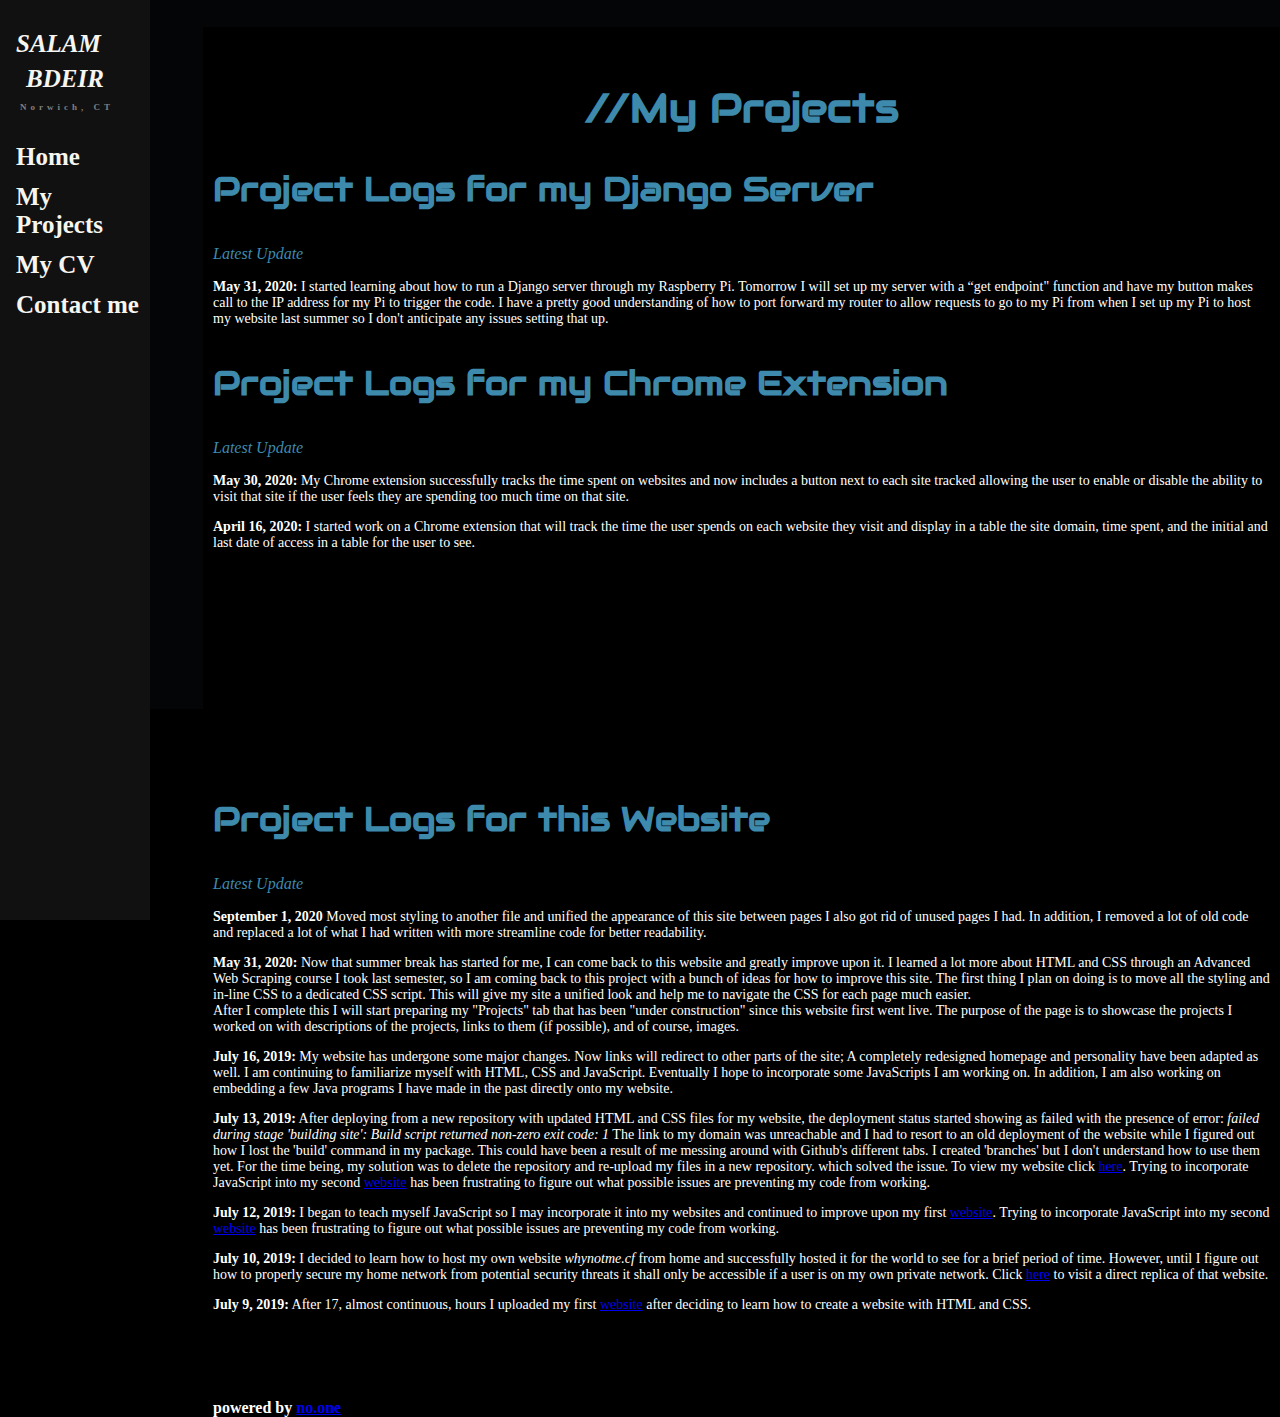
<file: ProjectLogs.html>
<!DOCTYPE html>
<html>
<meta charset="UTF-8">
<meta name="viewport" content="width=device-width, initial-scale=1">

<head>
    <title>Project Logs</title>
    <link rel="stylesheet" type="text/css" href="style.css">
    <link href='https://fonts.googleapis.com/css?family=Audiowide' rel='stylesheet'>
</head>
<div class="main">

    <body class="pl-body">

        <!-- Side navigation -->
        <nav class="sidenav">
            <div>
                <a href='/' class="nav-title">SALAM<br>
                    <div class="tab">BDEIR</div>
                </a>
            </div>
            <div class="subtitle tab-lite">
                Norwich, CT</div>
            <a href="index.html" ; class="pl-list-bg-colors">Home</a>
            <a href="underconstruction.html" ; class="pl-list-bg-colors">My Projects</a>
            <a href="underconstruction.html" ; class="pl-list-bg-colors">My CV</a>
            <a href="underconstruction.html" ; class="pl-list-bg-colors">Contact me</a>
        </nav>


        <!--
        <p style="color:rgb(62, 138, 173);font-size:38px;font-weight:bold;text-align:center;">
            //My Projects </p>
-->
        <h1 class="pl-h1">
            //My Projects </h1>


        <p class="pl-para-title">
            Project Logs for my Django Server
        </p>
        <p class="pl-para-subtitle">Latest Update</p>
        <p class="pl-para-body">

            <strong>May 31, 2020:</strong> I started learning about how to run a Django server through my Raspberry Pi. Tomorrow I will set up my server with a “get endpoint" function and have my button makes call to the IP address for my Pi to trigger the code. I have a pretty good understanding of how to port forward my router to allow requests to go to my Pi from when I set up my Pi to host my website last summer so I don't anticipate any issues setting that up. </p>

        <p class="pl-para-title">
            Project Logs for my Chrome Extension
        </p>

        <p class="pl-para-subtitle">Latest Update</p>

        <p class="pl-para-body">
            <strong>May 30, 2020:</strong> My Chrome extension successfully tracks the time spent on websites and now includes a button next to each site tracked allowing the user to enable or disable the ability to visit that site if the user feels they are spending too much time on that site.</p>

        <p class="pl-para-body">
            <strong>April 16, 2020:</strong> I started work on a Chrome extension that will track the time the user spends on each website they visit and display in a table the site domain, time spent, and the initial and last date of access in a table for the user to see.</p>
        <br> <br> <br> <br> <br> <br> <br><br><br><br><br>
        <p class="pl-para-title">
            Project Logs for this Website
        </p>
        <p class="pl-para-subtitle">Latest Update</p>
        <p class="pl-para-body"> <Strong> September 1, 2020</Strong> Moved most styling to another file and unified the appearance of this site between pages I also got rid of unused pages I had. In addition, I removed a lot of old code and replaced a lot of what I had written with more streamline code for better readability. </p>




        <p class="pl-para-body">

            <strong>May 31, 2020:</strong> Now that summer break has started for me, I can come back to this website and greatly improve upon it. I learned a lot more about HTML and CSS through an Advanced Web Scraping course I took last semester, so I am coming back to this project with a bunch of ideas for how to improve this site. The first thing I plan on doing is to move all the styling and in-line CSS to a dedicated CSS script. This will give my site a unified look and help me to navigate the CSS for each page much easier. <br>After I complete this I will start preparing my "Projects" tab that has been "under construction" since this website first went live. The purpose of the page is to showcase the projects I worked on with descriptions of the projects, links to them (if possible), and of course, images. </p>

        <p class="pl-para-body">

            <strong>July 16, 2019:</strong> My website has undergone some major changes. Now links will redirect to other parts of the site; A completely redesigned homepage and personality have been adapted as well.
            I am continuing to familiarize myself with HTML, CSS and JavaScript. Eventually I hope to incorporate some JavaScripts I am working on. In addition, I am also working on embedding a few Java programs I have made in the past directly onto my website. </p>

        <p class="pl-para-body">

            <strong>July 13, 2019:</strong> After deploying from a new repository with updated HTML and CSS files for my website, the deployment status started showing as failed with the presence of error:
            <em>failed during stage 'building site': Build script returned non-zero exit code: 1</em> The link to my domain was unreachable and I had to resort to an old deployment of the website while I figured out how I lost the 'build' command in my package.
            This could have been a result of me messing around with Github's different tabs. I created 'branches' but I don't understand how to use them yet. For the time being, my solution was to delete the repository and re-upload my files in a new repository.
            which solved the issue. To view my website click
            <a href=”/Users/sb/Desktop/index.html” target=”_blank”>here</a>. Trying to incorporate JavaScript into my second
            <a href=”/artwork/sketches.html” target=”_blank”>website</a> has been frustrating to figure out what possible issues are preventing my code from working.
        </p>

        <p class="pl-para-body">

            <strong>July 12, 2019:</strong> I began to teach myself JavaScript so I may incorporate it into my websites and continued to improve upon my first <a href=”/Users/sb/Desktop/index.html” target=”_blank”>website</a>. Trying to incorporate
            JavaScript into my second <a href=”/artwork/sketches.html” target=”_blank”>website</a> has been frustrating to figure out what possible issues are preventing my code from working.
        </p>

        <p class="pl-para-body">

            <strong>July 10, 2019:</strong> I decided to learn how to host my own website <em>whynotme.cf</em> from home and successfully hosted it for the world to see for a brief period of time. However, until I figure out how to properly secure my home
            network from potential security threats it shall only be accessible if a user is on my own private network. Click <a href=”/writing/poems.html” target=”_blank”>here</a> to visit a direct replica of that website.</p>

        <p class="pl-para-body">

            <strong>July 9, 2019:</strong> After 17, almost continuous, hours I uploaded my first <a href="https://www.foryoureyesonly.cf/" target="_blank">website</a> after deciding to learn how to create a website with HTML and CSS.</p>





    </body>

    <p>
        <br><br><br>
    </p>

    <div style="position: relative; color: rgb(255,255, 255)">
        powered by
        <a href="https://thispersondoesnotexist.com/" target="_blank">no.one</a>

    </div>
</div>

</html>
</file>
<file: style.css>
/*style.css*/
/* Style page content */


.main {
    margin-left: 203px;
    /* Same as the width of the sidebar */
    padding: 0px 10px;
    font-family: 'Berthold-Akzidenz-Grotesk-Light-Extended';
    background-color: black;
}

body {
    margin: 0;
    font-family: 'Berthold-Akzidenz-Grotesk-Light-Extended';
    font-weight: 700;
    background-color: black;
    float: center;
    /*background: linear-gradient(to right, rgb(229,91,126) 50%, rgb(246,218,115) 50%);*/
}

/*On smaller screens, where height is less than 450px, change the style of the sidebar (less padding and a smaller font size) */
@media screen and (max-height: 450px) {
    .sidenav {
        padding-top: 15px;
    }

    .sidenav a {
        font-size: 18px;
    }
}

@font-face {
    font-family: 'Berthold-Akzidenz-Grotesk-Light-Extended';
    font-style: normal;
    font-weight: normal;
    src: local('Berthold Akzidenz Grotesk'),
        url("//db.onlinewebfonts.com/t/2b2a97ab2c967477de4f982e36c934b6.eot"),
        url("//db.onlinewebfonts.com/t/2b2a97ab2c967477de4f982e36c934b6.eot?#iefix") format("embedded-opentype"), url("//db.onlinewebfonts.com/t/2b2a97ab2c967477de4f982e36c934b6.woff2") format("woff2"), url("//db.onlinewebfonts.com/t/2b2a97ab2c967477de4f982e36c934b6.woff") format("woff"), url("//db.onlinewebfonts.com/t/2b2a97ab2c967477de4f982e36c934b6.ttf") format("truetype"), url("//db.onlinewebfonts.com/t/2b2a97ab2c967477de4f982e36c934b6.svg#Berthold Akzidenz Grotesk BE") format("svg");
}


.main-h1 {
    color: rgb(136, 47, 143);
    font-size: 40px;
    font-family: 'Audiowide';
    font-style: bold;
    font-weight: bold;
    text-align: center;
    padding-top: 55px;
}

.main-h1-2 {
    color: rgb(136, 47, 143);
    font-size: 40px;
    font-family: 'Audiowide';
    font-style: bold;
    font-weight: bold;
    text-align: center;
    padding-top: 55px;
}

.pl-h1 {
    color: rgb(62, 138, 173);
    font-size: 40px;
    font-family: 'Audiowide';
    /*    font-style: bold;*/
    font-weight: bold;
    text-align: center;
    padding-top: 55px;
}

.nav-title {
    top: 0px;
    /*position: fixed;*/
    font-size: 27px;
    line-height: 35px;
    width: 25vw;
    font-style: italic;
    color: rgb(246, 245, 240);
}

.subtitle {
    width: 100%;
    height: 15px;
    color: grey;
    margin-bottom: 20px;
    font-size: 9px;
    letter-spacing: 4px;
}

.sidenav {
    height: 100%;
    /*  Full-height: remove this if you want "auto" height */
    width: 150px;
    /* Set the width of the sidebar */
    position: fixed;
    /*Fixed Sidebar (stay in place on scroll) */
    z-index: 10;
    /*       Stay on top */
    top: 0;
    /* Stay at the top */
    left: 0;
    background-color: #111;
    /* Black */
    overflow-x: hidden;
    /* Disable horizontal scroll */
    padding-top: 20px;

}

/*used for under construction image*/
.image-circle {
    border-radius: 20%;
}

/* The navigation menu links */
.sidenav a {
    padding: 6px 8px 6px 16px;
    text-decoration: none;
    font-size: 25px;
    color: rgb(246, 245, 240);
    display: block;
}

/* When you mouse over the navigation links, change their color */
.sidenav a:hover {
    color: rgb(136, 47, 143);
    /* rgb(229, 91, 126);*/
}

/*
.split-colors {
    background: linear-gradient(to right, rgb(246,218,115) 50%, rgb(246,218,115) 50%);
    height:258px;
}
*/

.list-bg-colors {
    color: rgb(246, 245, 240);
    /*
    background: linear-gradient(to right, rgb(246,218,115) 50%, rgb(246,245,240) 50%);
    width:180px;
    height:75px;
     */
}

.pl-list-bg-colors {
    color: rgb(246, 245, 240);

}

.title {
    color: rgb(222, 219, 230);
}

h2 {
    float: center;
    text-align: center;
    color: rgb(196, 32, 52);
}

h3 {
    font-family: 'Audiowide';
    color: rgb(252, 242, 250);
    font-size: 24px;
    text-align: left;
}

/*used for inserting indents */
.tab {
    margin-left: 10px;
}

.tab-lite {
    margin-left: 20px;
}

form {
    text-align: center;
    color: rebeccapurple;
}

.pl-para-title {
    font-family: 'Audiowide';
    color: rgb(62, 138, 173);
    font-size: 34px;
    font-weight: bold;
    text-align: left;
}

.pl-body {
    background: rgb(0, 0, 0);
    background: linear-gradient(to top, rgb(0, 0, 0) 50%, rgb(3, 5, 7) 50%);
}

.pl-para-subtitle {
    color: rgb(62, 138, 173);
    font-size: 16px;
    font-weight: normal;
    font-style: italic;
    text-align: left;
}

.pl-para-body {
    color: rgb(255, 255, 255);
    font-size: 14px;
    font-weight: normal;
    text-align: left;
}

/*
a:link {
    color: rgb(17, 17, 184);
    background-color: transparent;
    text-decoration: none;
}
*/

a:visited {
    color: rgb(210, 210, 217);
    background-color: transparent;
    text-decoration: none;
}

a:active {
    color: rgb(156, 30, 30);
    background-color: transparent;
    text-decoration: underline;
}

/*
  .page-list{
        top: 10;
        left: 30px;
        position: fixed;
    }*/
</file>
